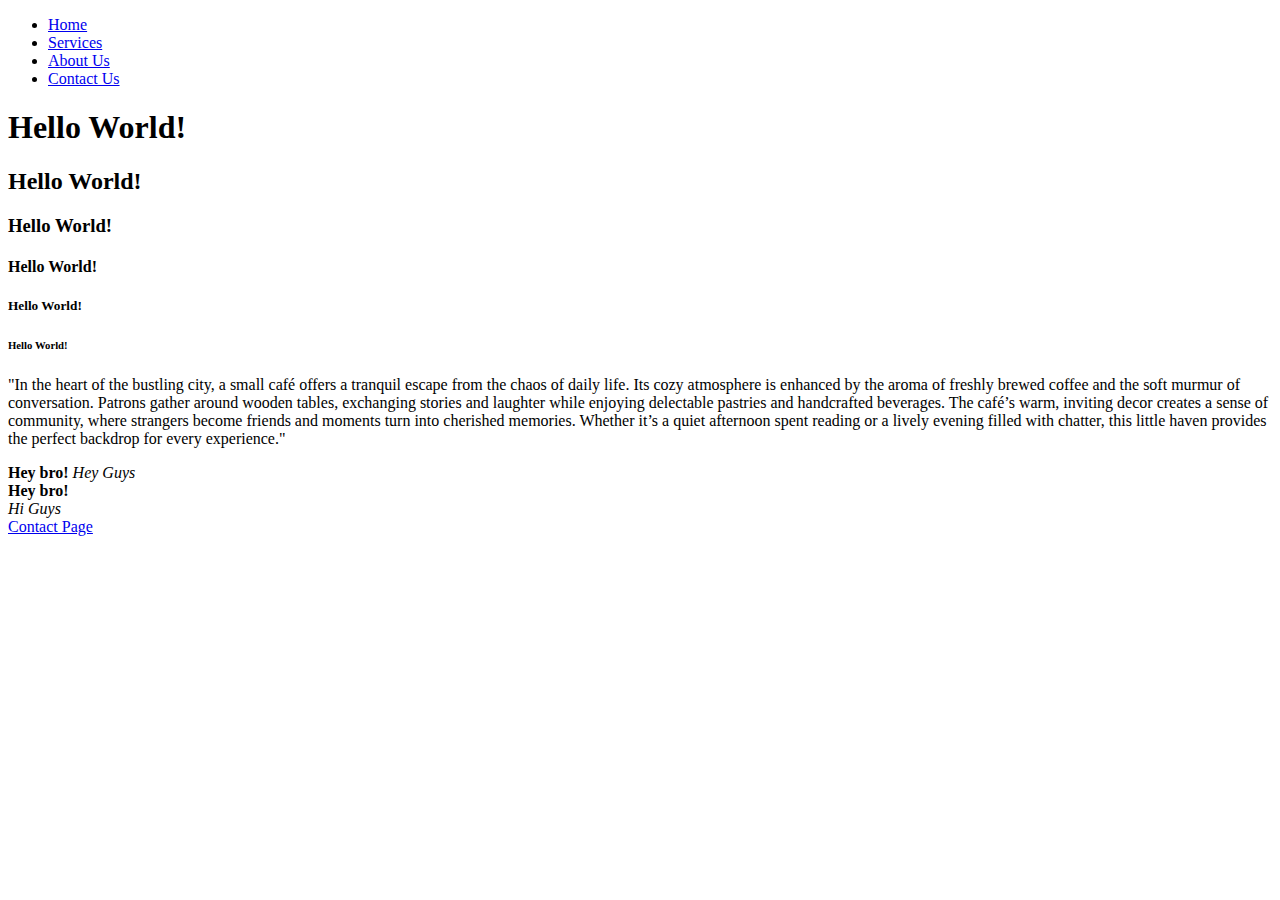
<file: index.html>
<!DOCTYPE html>
<html lang="en">
<head>
    <meta charset="UTF-8">
    <meta name="viewport" content="width=device-width, initial-scale=1.0">
    <title>Document</title>
</head>
<body>
   <header>
    <nav>
        <ul>
            <li><a href="index.html">Home</a></li>
                <li><a href="services.html">Services</a></li>
                <li><a href="about.html">About Us</a></li>
                <li><a href="contact.html">Contact Us</a></li>
        </ul>
    </nav>
</header>
      
    
    <h1>Hello World!</h1>
    <h2>Hello World!</h2>
    <h3>Hello World!</h3>
    <h4>Hello World!</h4>
    <h5>Hello World!</h5>
    <h6>Hello World!</h6>
    <!-- Paragraph Tag -->
     
   <p> 
        "In the heart of the bustling city, a small café offers a tranquil escape from the chaos of daily life. Its cozy atmosphere is enhanced by the aroma of freshly brewed coffee and the soft murmur of conversation. Patrons gather around wooden tables, exchanging stories and laughter while enjoying delectable pastries and handcrafted beverages. The café’s warm, inviting decor creates a sense of community, where strangers become friends and moments turn into cherished memories. Whether it’s a quiet afternoon spent reading or a lively evening filled with chatter, this little haven provides the perfect backdrop for every experience."</p>
        
        <b>Hey bro!</b>
        <i>Hey Guys</i>

        <b style="display: block;">Hey bro!</b>
        <i style="display: block;">Hi Guys</i>
        
        <a href="contact.html" target="_blank">Contact Page</a>
   
</body>
</html>
</file>
